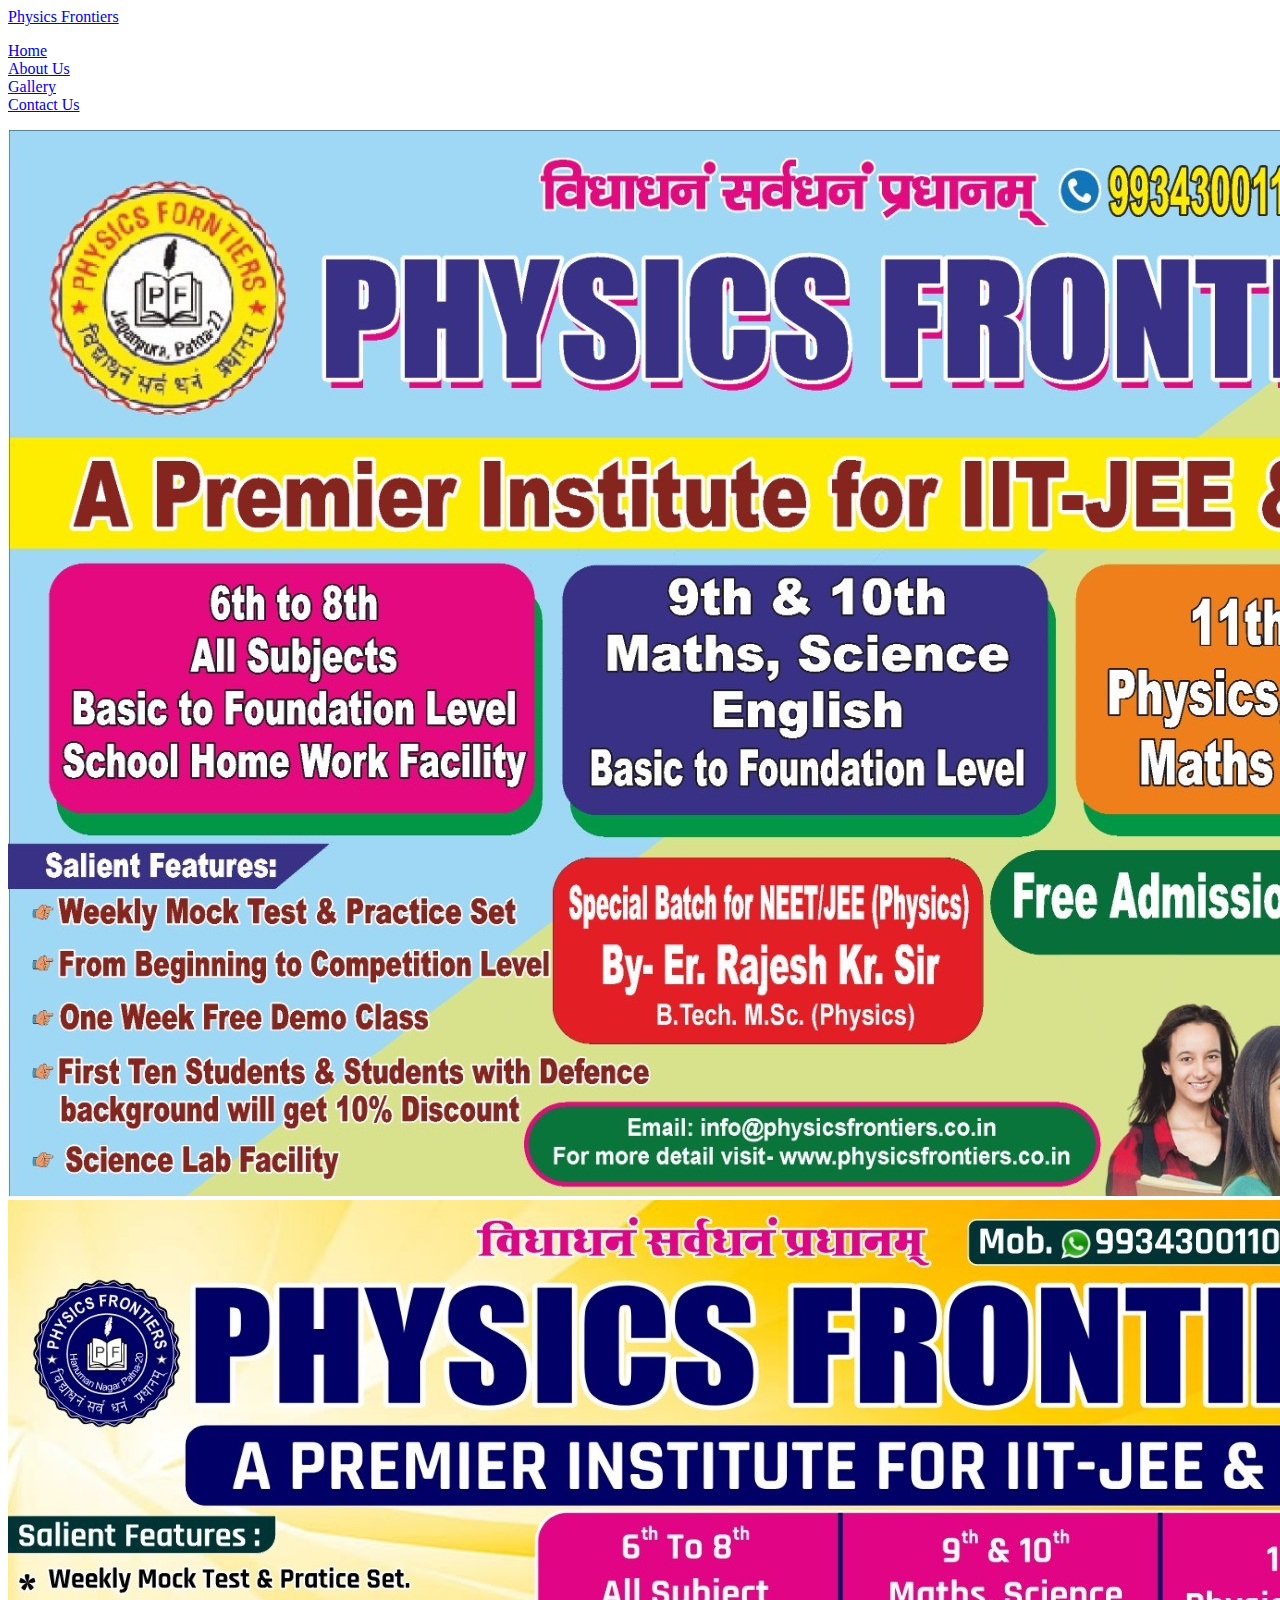
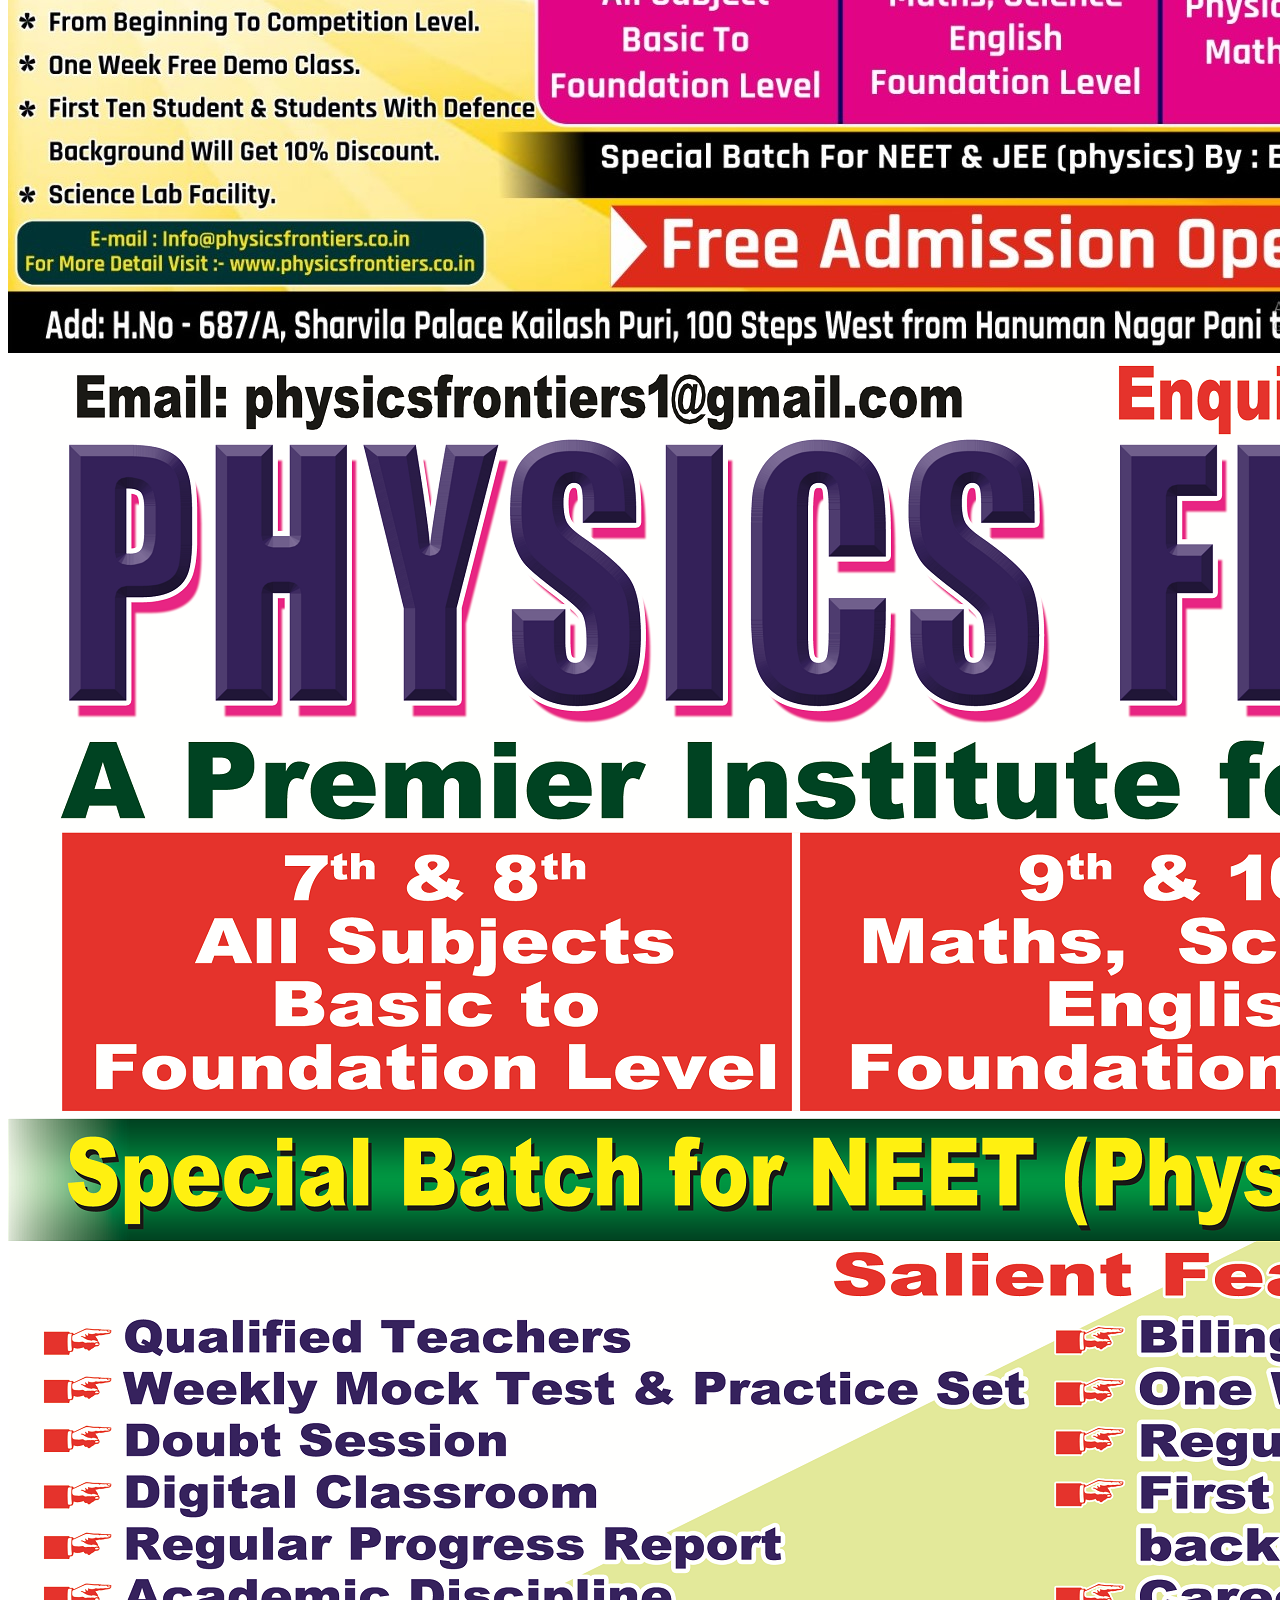
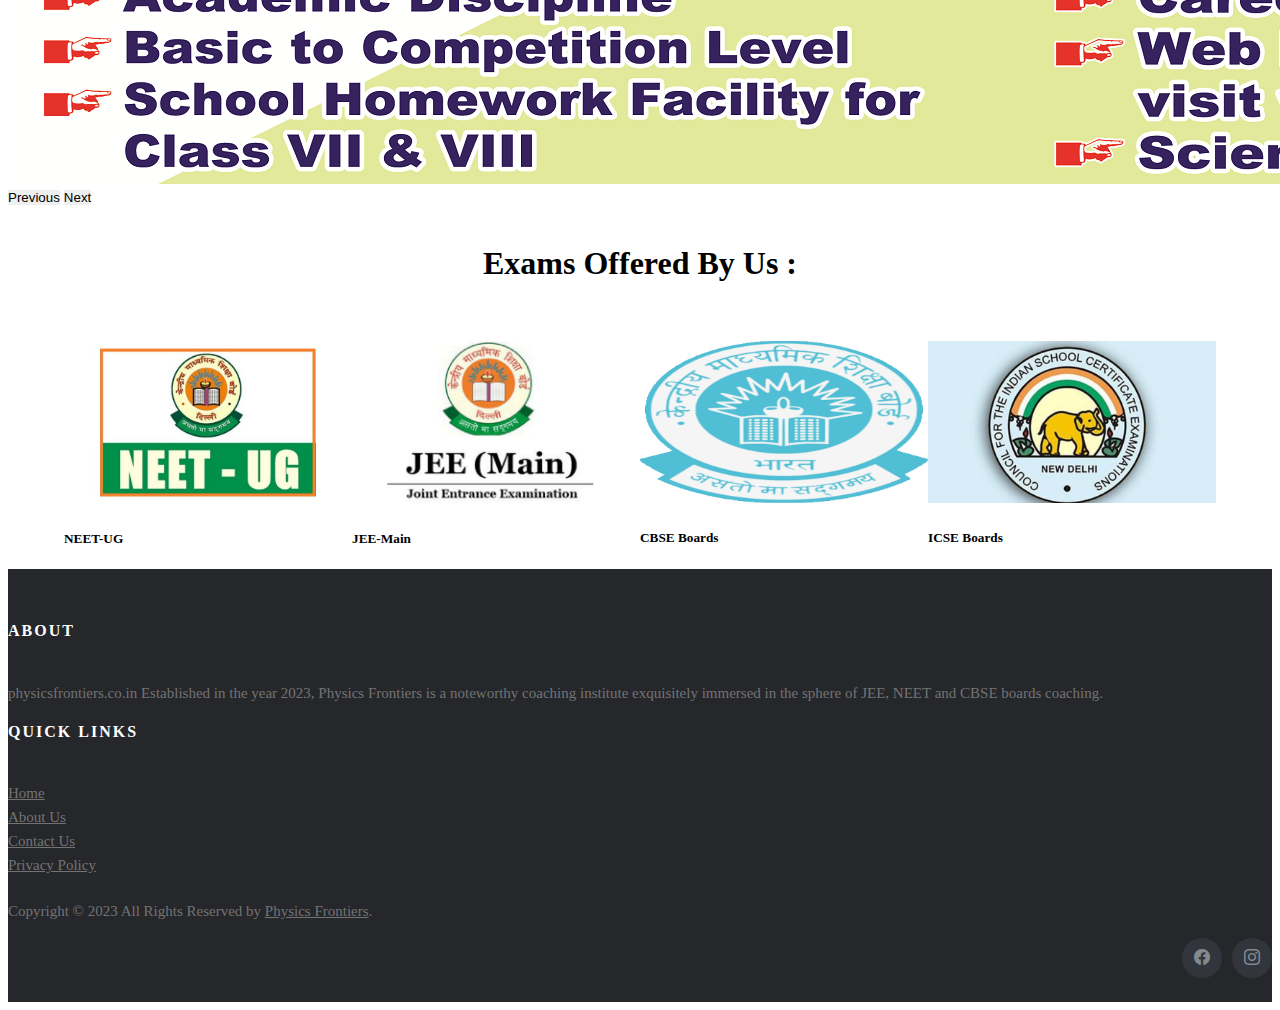
<file: index.html>
<!DOCTYPE html>
<html lang="en">

<head>
    <meta charset="UTF-8">
    <meta http-equiv="X-UA-Compatible" content="IE=edge">
    <meta name="viewport" content="width=device-width, initial-scale=1.0">
    <title>Physics Frontiers</title>
    <link rel="stylesheet" href="./assets/css/style.css">
    <link rel="icon" type="image/x-icon" href="./assets/images/WhatsApp Image 2023-12-31 at 19.10.06_1d349a66.jpg">
    <link href="https://cdn.jsdelivr.net/npm/bootstrap@5.3.0-alpha1/dist/css/bootstrap.min.css" rel="stylesheet"
        integrity="sha384-GLhlTQ8iRABdZLl6O3oVMWSktQOp6b7In1Zl3/Jr59b6EGGoI1aFkw7cmDA6j6gD" crossorigin="anonymous">
    <link rel="stylesheet" href="https://cdn.jsdelivr.net/npm/bootstrap-icons@1.10.3/font/bootstrap-icons.css">
    <script src="https://cdn.jsdelivr.net/npm/@popperjs/core@2.11.6/dist/umd/popper.min.js"
        integrity="sha384-oBqDVmMz9ATKxIep9tiCxS/Z9fNfEXiDAYTujMAeBAsjFuCZSmKbSSUnQlmh/jp3"
        crossorigin="anonymous"></script>
    <script src="https://cdn.jsdelivr.net/npm/bootstrap@5.3.0-alpha1/dist/js/bootstrap.min.js"
        integrity="sha384-mQ93GR66B00ZXjt0YO5KlohRA5SY2XofN4zfuZxLkoj1gXtW8ANNCe9d5Y3eG5eD"
        crossorigin="anonymous"></script>
</head>

<body>
    <nav class="navbar navbar-expand-lg bg-body-tertiary bg-dark" data-bs-theme="dark">
        <div class="container-fluid">
            <a class="navbar-brand" href="#">Physics Frontiers</a>
            <button class="navbar-toggler" type="button" data-bs-toggle="collapse"
                data-bs-target="#navbarSupportedContent" aria-controls="navbarSupportedContent" aria-expanded="false"
                aria-label="Toggle navigation">
                <span class="navbar-toggler-icon"></span>
            </button>
            <div class="collapse navbar-collapse" id="navbarSupportedContent">
                <ul class="navbar-nav me-auto mb-2 mb-lg-0">
                    <li class="nav-item">
                        <a class="nav-link active" aria-current="page" href="./index.html">Home</a>
                    </li>
                    <li class="nav-item">
                        <a class="nav-link active" aria-current="page" href="./about-us.html">About Us</a>
                    </li>
                    <li class="nav-item">
                        <a class="nav-link active" aria-current="page" href="./gallery.html">Gallery</a>
                    </li>
                    <li class="nav-item">
                        <a class="nav-link active" aria-current="page" href="./contact-us.html">Contact Us</a>
                    </li>
                </ul>
            </div>
        </div>
    </nav>
    <div id="carouselExampleAutoplaying" class="carousel slide" data-bs-ride="carousel">
        <div id="carouselExampleFade" class="carousel slide carousel-fade">
            <div class="carousel-inner">
                <div class="carousel-item active">
                    <img src="./assets/images/WhatsApp Image 2023-12-31 at 19.14.47_6e49edc7.jpg" class="d-block w-100"
                        data-bs-interval="100">
                </div>
                <div class="carousel-item">
                    <img src="./assets/images/WhatsApp Image 2024-04-10 at 18.09.16_ce29be6c.jpg" class="d-block w-100"
                        data-bs-interval="50">
                </div>
                <div class="carousel-item">
                    <img src="./assets/images/6x4_Blackout.png" class="d-block w-100" data-bs-interval="50">
                </div>
                <!-- <div class="carousel-item">
                    <video src="./assets/videos/Y2Mate.is - Ankara Messi Kara Messi-AlnHNi0hdO0-720p-1656674688147.mp4"
                        class="d-block w-100" data-bs-interval="500" autoplay loop></video>
                </div> -->
            </div>
            <button class="carousel-control-prev" type="button" data-bs-target="#carouselExampleFade"
                data-bs-slide="prev">
                <span class="carousel-control-prev-icon" aria-hidden="true"></span>
                <span class="visually-hidden">Previous</span>
            </button>
            <button class="carousel-control-next" type="button" data-bs-target="#carouselExampleFade"
                data-bs-slide="next">
                <span class="carousel-control-next-icon" aria-hidden="true"></span>
                <span class="visually-hidden">Next</span>
            </button>
            <br>
            <br>
        </div>
    </div>
    <h1 style="text-align: center;">Exams Offered By Us :</h1>
    <br>
    <br>
    <div class="containement">
        <div class="card" style="width: 18rem;">
            <img src="./assets/images/Neet-Update.jpg" class="card-img-top" alt="...">
            <div class="card-body">
                <h5 class="card-title">NEET-UG</h5>
            </div>
        </div>
        <div class="card" style="width: 18rem;">
            <img src="./assets/images/400572-4pune-jee-main-results-decla-1599551417.jpg" class="card-img-top"
                alt="...">
            <div class="card-body">
                <h5 class="card-title">JEE-Main</h5>
            </div>
        </div>
        <div class="card" style="width: 18rem;">
            <img src="./assets/images/CBSE_new_logo.svg.png" class="card-img-top" alt="...">
            <div class="card-body">
                <h5 class="card-title">CBSE Boards</h5>
            </div>
        </div>
        <div class="card" style="width: 18rem;">
            <img src="./assets/images/13eca768-a19d-11eb-99e8-864a4eb6b705_1618898795816_1702003774491.png"
                class="card-img-top" alt="...">
            <div class="card-body">
                <h5 class="card-title">ICSE Boards</h5>
            </div>
        </div>
    </div>
    <footer class="site-footer">
        <div class="container">
            <div class="row">
                <div class="col-sm-12 col-md-6">
                    <h6>About</h6>
                    <p class="text-justify">physicsfrontiers.co.in Established in the year 2023, Physics Frontiers is a
                        noteworthy coaching institute exquisitely immersed in the sphere of
                        JEE, NEET and CBSE boards coaching.</p>
                </div>
                <div class="col-xs-6 col-md-3">
                    <h6>Quick Links</h6>
                    <ul class="footer-links text-right">
                        <li><a href="./index.html">Home</a></li>
                        <li><a href="./about-us.html">About Us</a></li>
                        <li><a href="./contact-us.html">Contact Us</a></li>
                        <li><a href="#">Privacy Policy</a></li>
                    </ul>
                </div>
            </div>
            <hr>
        </div>
        <div class="container">
            <div class="row">
                <div class="col-md-8 col-sm-6 col-xs-12">
                    <p class="copyright-text">Copyright &copy; 2023 All Rights Reserved by
                        <a href="#">Physics Frontiers</a>.
                    </p>
                </div>

                <div class="col-md-4 col-sm-6 col-xs-12">
                    <ul class="social-icons">
                        <li><a class="facebook" href="#"><i class="bi bi-facebook"></i></a></li>
                        <!-- <li><a class="twitter" href="#"><i class="bi bi-twitter"></i></a></li> -->
                        <li><a class="instagram" href="#"><i class="bi bi-instagram"></i></a></li>
                        <!-- <li><a class="linkedin" href="#"><i class="bi bi-linkedin"></i></a></li> -->
                    </ul>
                </div>
            </div>
        </div>
    </footer>
</body>

</html>
</file>
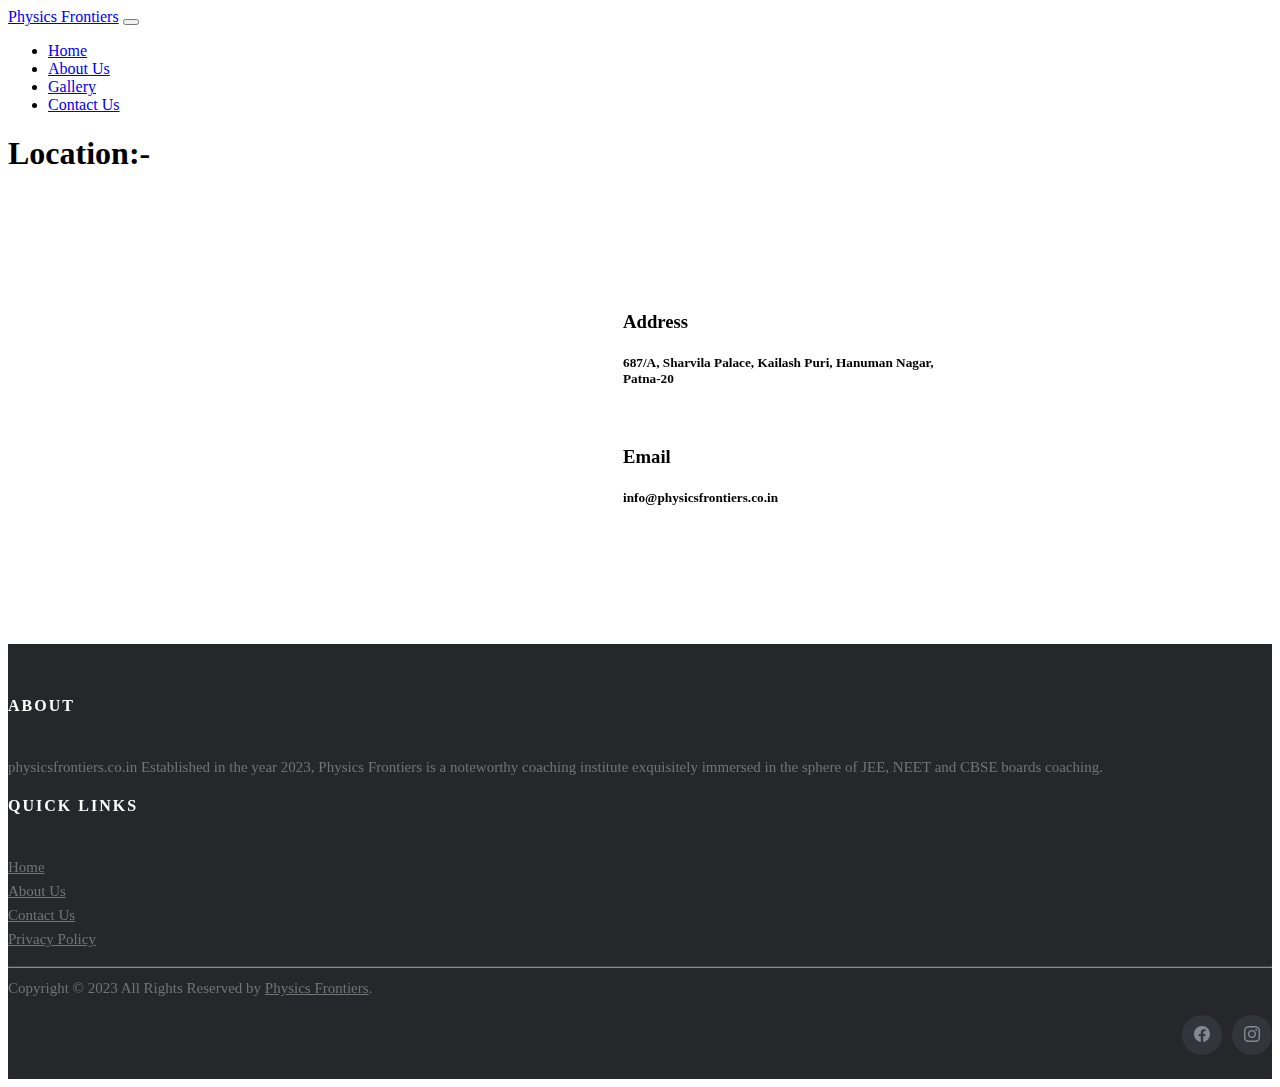
<file: about-us.html>
<!DOCTYPE html>
<html lang="en">

<head>
    <meta charset="UTF-8">
    <meta http-equiv="X-UA-Compatible" content="IE=edge">
    <meta name="viewport" content="width=device-width, initial-scale=1.0">
    <title>About-us</title>
    <link rel="stylesheet" href="./assets/css/about-us.css">
    <link rel="icon" type="image/x-icon" href="./assets/images/WhatsApp Image 2023-12-31 at 19.10.06_1d349a66.jpg">
    <link rel="stylesheet" href="https://cdn.jsdelivr.net/npm/bootstrap-icons@1.10.3/font/bootstrap-icons.css">
    <link href="https://cdn.jsdelivr.net/npm/bootstrap@5.3.0-alpha1/dist/css/bootstrap.min.css" rel="stylesheet"
        integrity="sha384-GLhlTQ8iRABdZLl6O3oVMWSktQOp6b7In1Zl3/Jr59b6EGGoI1aFkw7cmDA6j6gD" crossorigin="anonymous">
    <script src="https://cdn.jsdelivr.net/npm/@popperjs/core@2.11.6/dist/umd/popper.min.js"
        integrity="sha384-oBqDVmMz9ATKxIep9tiCxS/Z9fNfEXiDAYTujMAeBAsjFuCZSmKbSSUnQlmh/jp3"
        crossorigin="anonymous"></script>
    <script src="https://cdn.jsdelivr.net/npm/bootstrap@5.3.0-alpha1/dist/js/bootstrap.min.js"
        integrity="sha384-mQ93GR66B00ZXjt0YO5KlohRA5SY2XofN4zfuZxLkoj1gXtW8ANNCe9d5Y3eG5eD"
        crossorigin="anonymous"></script>
</head>

<body>
    <nav class="navbar navbar-expand-lg bg-body-tertiary bg-dark" data-bs-theme="dark">
        <div class="container-fluid">
            <a class="navbar-brand" href="./index.html">Physics Frontiers</a>
            <button class="navbar-toggler" type="button" data-bs-toggle="collapse"
                data-bs-target="#navbarSupportedContent" aria-controls="navbarSupportedContent" aria-expanded="false"
                aria-label="Toggle navigation">
                <span class="navbar-toggler-icon"></span>
            </button>
            <div class="collapse navbar-collapse" id="navbarSupportedContent">
                <ul class="navbar-nav me-auto mb-2 mb-lg-0">
                    <li class="nav-item">
                        <a class="nav-link active" aria-current="page" href="./index.html">Home</a>
                    </li>
                    <li class="nav-item">
                        <a class="nav-link active" aria-current="page" href="./about-us.html">About Us</a>
                    </li>
                    <li class="nav-item">
                        <a class="nav-link active" aria-current="page" href="./gallery.html">Gallery</a>
                    </li>
                    <li class="nav-item">
                        <a class="nav-link active" aria-current="page" href="./contact-us.html">Contact Us</a>
                    </li>
                </ul>
            </div>
        </div>
    </nav>
    <h1 style="text-align: left;">Location:- </h1>
    <div class="containement">
        <iframe
            src="https://www.google.com/maps/embed?pb=!1m18!1m12!1m3!1d209.0913633167415!2d85.15851247106278!3d25.58896374080256!2m3!1f0!2f0!3f0!3m2!1i1024!2i768!4f13.1!3m3!1m2!1s0x39ed589b551389b7%3A0x7a08ede47058c34f!2s687A%2C%20Kankarbagh%2C%20Hanuman%20Nagar%2C%20Patna%2C%20Bihar%20800026!5e1!3m2!1sen!2sin!4v1712749229390!5m2!1sen!2sin"
            width="600" height="450" style="border:0;padding-left:10px; ;" allowfullscreen="" loading="lazy"
            referrerpolicy="no-referrer-when-downgrade"></iframe>
        <div>
            <h3>Address</h3>
            <h5>687/A, Sharvila Palace, Kailash Puri, Hanuman Nagar, Patna-20</h5>
            <br>
            <h3>Email</h3>
            <h5>info@physicsfrontiers.co.in</h5>
            <br>
        </div>
    </div>
    <footer class="site-footer">
        <div class="container">
            <div class="row">
                <div class="col-sm-12 col-md-6">
                    <h6>About</h6>
                    <p class="text-justify">physicsfrontiers.co.in Established in the year 2023, Physics Frontiers is a
                        noteworthy coaching institute exquisitely immersed in the sphere of
                        JEE, NEET and CBSE boards coaching.</p>
                </div>
                <div class="col-xs-6 col-md-3">
                    <h6>Quick Links</h6>
                    <ul class="footer-links text-right">
                        <li><a href="./index.html">Home</a></li>
                        <li><a href="./about-us.html">About Us</a></li>
                        <li><a href="./contact-us.html">Contact Us</a></li>
                        <li><a href="#">Privacy Policy</a></li>
                    </ul>
                </div>
            </div>
            <hr>
        </div>
        <div class="container">
            <div class="row">
                <div class="col-md-8 col-sm-6 col-xs-12">
                    <p class="copyright-text">Copyright &copy; 2023 All Rights Reserved by
                        <a href="#">Physics Frontiers</a>.
                    </p>
                </div>

                <div class="col-md-4 col-sm-6 col-xs-12">
                    <ul class="social-icons">
                        <li><a class="facebook" href="#"><i class="bi bi-facebook"></i></a></li>
                        <!-- <li><a class="twitter" href="#"><i class="bi bi-twitter"></i></a></li> -->
                        <li><a class="instagram" href="#"><i class="bi bi-instagram"></i></a></li>
                        <!-- <li><a class="linkedin" href="#"><i class="bi bi-linkedin"></i></a></li> -->
                    </ul>
                </div>
            </div>
        </div>
    </footer>
</body>

</html>
</file>
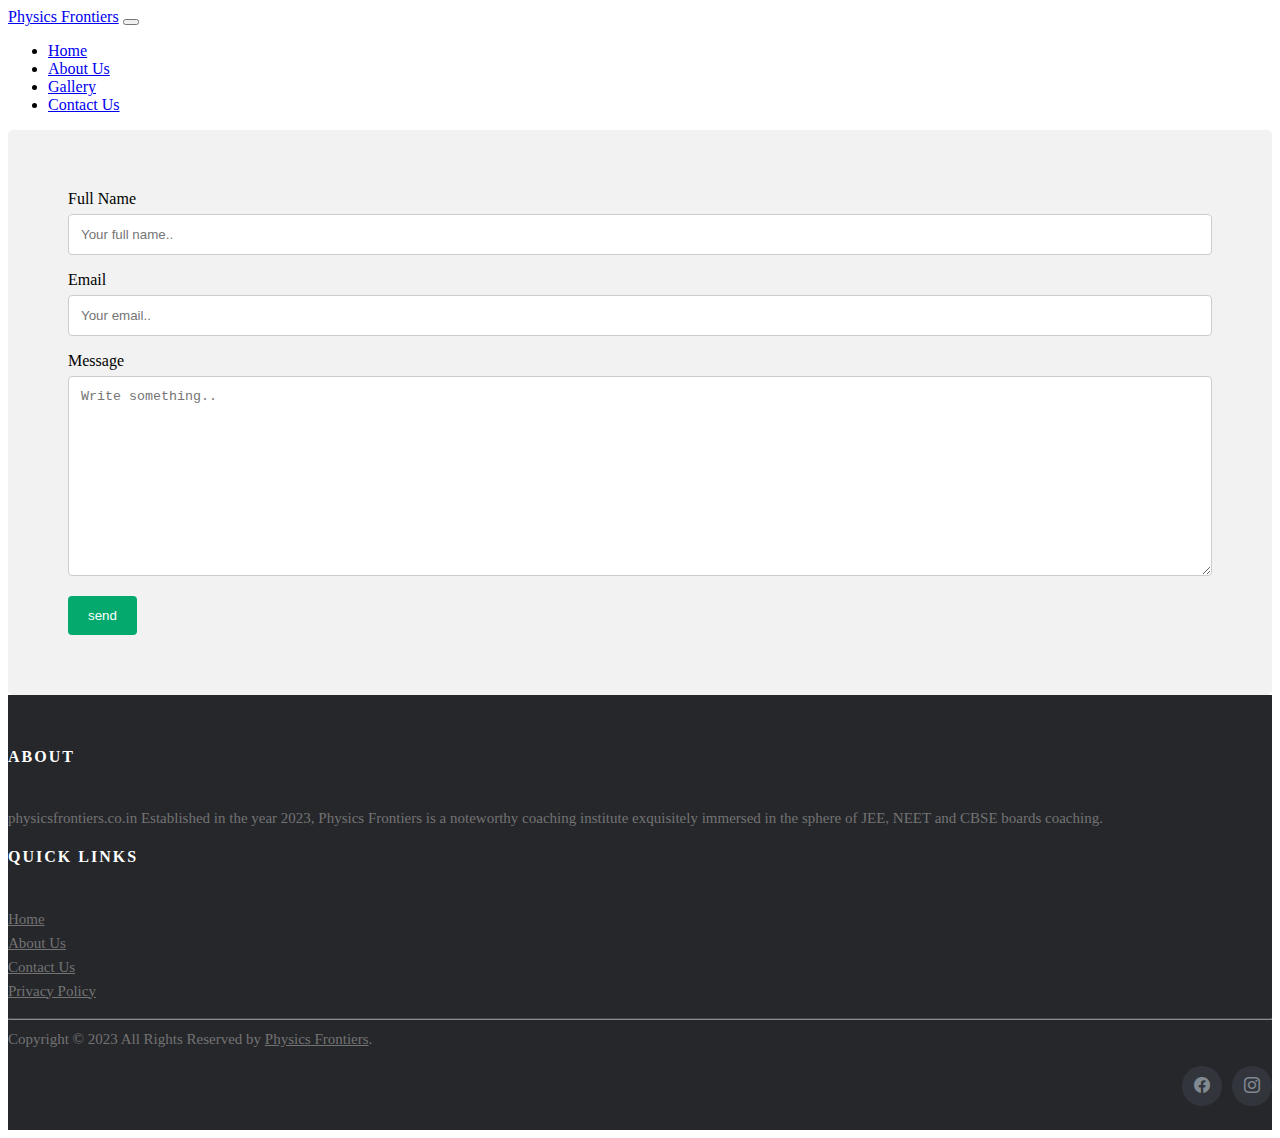
<file: contact-us.html>
<!DOCTYPE html>
<html lang="en">

<head>
    <meta charset="UTF-8">
    <meta http-equiv="X-UA-Compatible" content="IE=edge">
    <meta name="viewport" content="width=device-width, initial-scale=1.0">
    <title>Contact-Us</title>
    <link rel="icon" type="image/x-icon" href="./assets/images/WhatsApp Image 2023-12-31 at 19.10.06_1d349a66.jpg">
    <link rel="stylesheet" href="./assets/css/contact-us.css">
    <link rel="stylesheet" href="https://cdn.jsdelivr.net/npm/bootstrap-icons@1.10.3/font/bootstrap-icons.css">
    <link href="https://cdn.jsdelivr.net/npm/bootstrap@5.3.0-alpha1/dist/css/bootstrap.min.css" rel="stylesheet"
        integrity="sha384-GLhlTQ8iRABdZLl6O3oVMWSktQOp6b7In1Zl3/Jr59b6EGGoI1aFkw7cmDA6j6gD" crossorigin="anonymous">
    <script src="https://cdn.jsdelivr.net/npm/@popperjs/core@2.11.6/dist/umd/popper.min.js"
        integrity="sha384-oBqDVmMz9ATKxIep9tiCxS/Z9fNfEXiDAYTujMAeBAsjFuCZSmKbSSUnQlmh/jp3"
        crossorigin="anonymous"></script>
    <script src="https://cdn.jsdelivr.net/npm/bootstrap@5.3.0-alpha1/dist/js/bootstrap.min.js"
        integrity="sha384-mQ93GR66B00ZXjt0YO5KlohRA5SY2XofN4zfuZxLkoj1gXtW8ANNCe9d5Y3eG5eD"
        crossorigin="anonymous"></script>
</head>

<body>
    <nav class="navbar navbar-expand-lg bg-body-tertiary bg-dark" data-bs-theme="dark">
        <div class="container-fluid">
            <a class="navbar-brand" href="./index.html">Physics Frontiers</a>
            <button class="navbar-toggler" type="button" data-bs-toggle="collapse"
                data-bs-target="#navbarSupportedContent" aria-controls="navbarSupportedContent" aria-expanded="false"
                aria-label="Toggle navigation">
                <span class="navbar-toggler-icon"></span>
            </button>
            <div class="collapse navbar-collapse" id="navbarSupportedContent">
                <ul class="navbar-nav me-auto mb-2 mb-lg-0">
                    <li class="nav-item">
                        <a class="nav-link active" aria-current="page" href="./index.html">Home</a>
                    </li>
                    <li class="nav-item">
                        <a class="nav-link active" aria-current="page" href="./about-us.html">About Us</a>
                    </li>
                    <li class="nav-item">
                        <a class="nav-link active" aria-current="page" href="./gallery.html">Gallery</a>
                    </li>
                    <li class="nav-item">
                        <a class="nav-link active" aria-current="page" href="./contact-us.html">Contact Us</a>
                    </li>
                </ul>
            </div>
        </div>
    </nav>
    <div class="foorem">
        <form method="post" onsubmit="window.location.reload();">

            <label for="name">Full Name</label>
            <input type="text" id="name" name="name" placeholder="Your full name.." autocomplete='off' required>

            <label for="email">Email</label>
            <input type="email" id="email" name="email" placeholder="Your email.." autocomplete="off" required>

            <label for="message">Message</label>
            <textarea id="message" name="message" placeholder="Write something.." style="height:200px"
                autocomplete="off" required></textarea>

            <input type="submit" id="btn" value="send">

        </form>
    </div>
    <footer class="site-footer">
        <div class="container">
            <div class="row">
                <div class="col-sm-12 col-md-6">
                    <h6>About</h6>
                    <p class="text-justify">physicsfrontiers.co.in Established in the year 2023, Physics Frontiers is a
                        noteworthy coaching institute exquisitely immersed in the sphere of
                        JEE, NEET and CBSE boards coaching.</p>
                </div>
                <div class="col-xs-6 col-md-3">
                    <h6>Quick Links</h6>
                    <ul class="footer-links text-right">
                        <li><a href="./index.html">Home</a></li>
                        <li><a href="./about-us.html">About Us</a></li>
                        <li><a href="./contact-us.html">Contact Us</a></li>
                        <li><a href="#">Privacy Policy</a></li>
                    </ul>
                </div>
            </div>
            <hr>
        </div>
        <div class="container">
            <div class="row">
                <div class="col-md-8 col-sm-6 col-xs-12">
                    <p class="copyright-text">Copyright &copy; 2023 All Rights Reserved by
                        <a href="#">Physics Frontiers</a>.
                    </p>
                </div>

                <div class="col-md-4 col-sm-6 col-xs-12">
                    <ul class="social-icons">
                        <li><a class="facebook" href="#"><i class="bi bi-facebook"></i></a></li>
                        <!-- <li><a class="twitter" href="#"><i class="bi bi-twitter"></i></a></li> -->
                        <li><a class="instagram" href="#"><i class="bi bi-instagram"></i></a></li>
                        <!-- <li><a class="linkedin" href="#"><i class="bi bi-linkedin"></i></a></li> -->
                    </ul>
                </div>
            </div>
        </div>
    </footer>
    <script src="https://smtpjs.com/v3/smtp.js">
    </script>
    <script>
        var btn = document.getElementById('btn');
        btn.addEventListener('click', function (e) {
            e.preventDefault();
            var name = document.getElementById('name').value;
            var email = document.getElementById('email').value;
            var message = document.getElementById('message').value;
            var body = 'name: ' + name + '<br/> email: ' + email + '<br/> message: ' + message;
            Email.send({
                SecureToken: "2b5a3dc4-d610-40fb-b7a9-a55c5c7e154b",
                To: 'info@physicsfrontiers.co.in',
                From: 'sgsrplays@gmail.com',
                Subject: "Sent from Contact Us page of website",
                Body: body
            }).then(
                message => alert(message)
            )
        })
    </script>
</body>

</html>
</file>
<file: assets/css/style.css>
* {
    border: 0;
    padding: 0;
}

.afterCarouselHeading {
    text-align: center;
}

.ledProducts {
    padding-left: 12rem;
}

.topSProducts {
    padding-left: 12rem;
}

.h2Shitz {
    text-align: center;
}

.DealOD {
    padding-left: 12rem;
}

.site-footer {
    background-color: #26272b;
    padding: 45px 0 20px;
    font-size: 15px;
    line-height: 24px;
    color: #737373;
}

.site-footer hr {
    border-top-color: #bbb;
    opacity: 0.5
}

.site-footer hr.small {
    margin: 20px 0
}

.site-footer h6 {
    color: #fff;
    font-size: 16px;
    text-transform: uppercase;
    margin-top: 5px;
    letter-spacing: 2px
}

.site-footer a {
    color: #737373;
}

.site-footer a:hover {
    color: #3366cc;
    text-decoration: none;
}

.footer-links {
    padding-left: 0;
    list-style: none
}

.footer-links li {
    display: block
}

.footer-links a {
    color: #737373
}

.footer-links a:active,
.footer-links a:focus,
.footer-links a:hover {
    color: #3366cc;
    text-decoration: none;
}

.footer-links.inline li {
    display: inline-block
}

.site-footer .social-icons {
    text-align: right
}

.site-footer .social-icons a {
    width: 40px;
    height: 40px;
    line-height: 40px;
    margin-left: 6px;
    margin-right: 0;
    border-radius: 100%;
    background-color: #33353d
}

.copyright-text {
    margin: 0
}

@media (max-width:991px) {
    .site-footer [class^=col-] {
        margin-bottom: 30px
    }
}

@media (max-width:767px) {
    .site-footer {
        padding-bottom: 0
    }

    .site-footer .copyright-text,
    .site-footer .social-icons {
        text-align: center
    }
}

.social-icons {
    padding-left: 0;
    margin-bottom: 0;
    list-style: none
}

.social-icons li {
    display: inline-block;
    margin-bottom: 4px
}

.social-icons li.title {
    margin-right: 15px;
    text-transform: uppercase;
    color: #96a2b2;
    font-weight: 700;
    font-size: 13px
}

.social-icons a {
    background-color: #eceeef;
    color: #818a91;
    font-size: 16px;
    display: inline-block;
    line-height: 44px;
    width: 44px;
    height: 44px;
    text-align: center;
    margin-right: 8px;
    border-radius: 100%;
    -webkit-transition: all .2s linear;
    -o-transition: all .2s linear;
    transition: all .2s linear
}

.social-icons a:active,
.social-icons a:focus,
.social-icons a:hover {
    color: #fff;
    background-color: #29aafe
}

.social-icons.size-sm a {
    line-height: 34px;
    height: 34px;
    width: 34px;
    font-size: 14px
}

.social-icons a.facebook:hover {
    background-color: #3b5998
}

.social-icons a.twitter:hover {
    background-color: #00aced
}

.social-icons a.linkedin:hover {
    background-color: #007bb6
}

.social-icons a.instagram:hover {
    background-color: #ea4c89
}

@media (max-width:767px) {
    .social-icons li.title {
        display: block;
        margin-right: 0;
        font-weight: 600
    }
}

.containement {
    display: flex;
    align-items: center;
    justify-content: center
}

.containement img {
    max-width: 100%;
    max-height: 100%;
}

.containement text {
    font-size: 20px;
    padding-left: 20px;
}
</file>
<file: assets/css/about-us.css>
.site-footer {
    background-color: #26272b;
    padding: 45px 0 20px;
    font-size: 15px;
    line-height: 24px;
    color: #737373;
}

.site-footer hr {
    border-top-color: #bbb;
    opacity: 0.5
}

.site-footer hr.small {
    margin: 20px 0
}

.site-footer h6 {
    color: #fff;
    font-size: 16px;
    text-transform: uppercase;
    margin-top: 5px;
    letter-spacing: 2px
}

.site-footer a {
    color: #737373;
}

.site-footer a:hover {
    color: #3366cc;
    text-decoration: none;
}

.footer-links {
    padding-left: 0;
    list-style: none
}

.footer-links li {
    display: block
}

.footer-links a {
    color: #737373
}

.footer-links a:active,
.footer-links a:focus,
.footer-links a:hover {
    color: #3366cc;
    text-decoration: none;
}

.footer-links.inline li {
    display: inline-block
}

.site-footer .social-icons {
    text-align: right
}

.site-footer .social-icons a {
    width: 40px;
    height: 40px;
    line-height: 40px;
    margin-left: 6px;
    margin-right: 0;
    border-radius: 100%;
    background-color: #33353d
}

.copyright-text {
    margin: 0
}

@media (max-width:991px) {
    .site-footer [class^=col-] {
        margin-bottom: 30px
    }
}

@media (max-width:767px) {
    .site-footer {
        padding-bottom: 0
    }

    .site-footer .copyright-text,
    .site-footer .social-icons {
        text-align: center
    }
}

.social-icons {
    padding-left: 0;
    margin-bottom: 0;
    list-style: none
}

.social-icons li {
    display: inline-block;
    margin-bottom: 4px
}

.social-icons li.title {
    margin-right: 15px;
    text-transform: uppercase;
    color: #96a2b2;
    font-weight: 700;
    font-size: 13px
}

.social-icons a {
    background-color: #eceeef;
    color: #818a91;
    font-size: 16px;
    display: inline-block;
    line-height: 44px;
    width: 44px;
    height: 44px;
    text-align: center;
    margin-right: 8px;
    border-radius: 100%;
    -webkit-transition: all .2s linear;
    -o-transition: all .2s linear;
    transition: all .2s linear
}

.social-icons a:active,
.social-icons a:focus,
.social-icons a:hover {
    color: #fff;
    background-color: #29aafe
}

.social-icons.size-sm a {
    line-height: 34px;
    height: 34px;
    width: 34px;
    font-size: 14px
}

.social-icons a.facebook:hover {
    background-color: #3b5998
}

.social-icons a.twitter:hover {
    background-color: #00aced
}

.social-icons a.linkedin:hover {
    background-color: #007bb6
}

.social-icons a.instagram:hover {
    background-color: #ea4c89
}

@media (max-width:767px) {
    .social-icons li.title {
        display: block;
        margin-right: 0;
        font-weight: 600
    }
}

.containement {
    display: grid;
    align-items: center;
    grid-template-columns: 1fr 1fr 1fr;
    column-gap: 5px;
}

.containement text {
    font-size: 20px;
    padding-left: 10px;
}
</file>
<file: assets/css/contact-us.css>
input[type=text],
select,
textarea,
input[type=email] {
    width: 100%;
    /* Full width */
    padding: 12px;
    /* Some padding */
    border: 1px solid #ccc;
    /* Gray border */
    border-radius: 4px;
    /* Rounded borders */
    box-sizing: border-box;
    /* Make sure that padding and width stays in place */
    margin-top: 6px;
    /* Add a top margin */
    margin-bottom: 16px;
    /* Bottom margin */
    resize: vertical
        /* Allow the user to vertically resize the textarea (not horizontally) */
}

/* Style the submit button with a specific background color etc */
#btn {
    background-color: #04AA6D;
    color: white;
    padding: 12px 20px;
    border: none;
    border-radius: 4px;
    cursor: pointer;
}

/* When moving the mouse over the submit button, add a darker green color */
#btn:hover {
    background-color: #45a049;
}

/* Add a background color and some padding around the form */
.foorem {
    border-radius: 5px;
    background-color: #f2f2f2;
    padding: 60px;
}

.site-footer {
    background-color: #26272b;
    padding: 45px 0 20px;
    font-size: 15px;
    line-height: 24px;
    color: #737373;
}

.site-footer hr {
    border-top-color: #bbb;
    opacity: 0.5
}

.site-footer hr.small {
    margin: 20px 0
}

.site-footer h6 {
    color: #fff;
    font-size: 16px;
    text-transform: uppercase;
    margin-top: 5px;
    letter-spacing: 2px
}

.site-footer a {
    color: #737373;
}

.site-footer a:hover {
    color: #3366cc;
    text-decoration: none;
}

.footer-links {
    padding-left: 0;
    list-style: none
}

.footer-links li {
    display: block
}

.footer-links a {
    color: #737373
}

.footer-links a:active,
.footer-links a:focus,
.footer-links a:hover {
    color: #3366cc;
    text-decoration: none;
}

.footer-links.inline li {
    display: inline-block
}

.site-footer .social-icons {
    text-align: right
}

.site-footer .social-icons a {
    width: 40px;
    height: 40px;
    line-height: 40px;
    margin-left: 6px;
    margin-right: 0;
    border-radius: 100%;
    background-color: #33353d
}

.copyright-text {
    margin: 0
}

@media (max-width:991px) {
    .site-footer [class^=col-] {
        margin-bottom: 30px
    }
}

@media (max-width:767px) {
    .site-footer {
        padding-bottom: 0
    }

    .site-footer .copyright-text,
    .site-footer .social-icons {
        text-align: center
    }
}

.social-icons {
    padding-left: 0;
    margin-bottom: 0;
    list-style: none
}

.social-icons li {
    display: inline-block;
    margin-bottom: 4px
}

.social-icons li.title {
    margin-right: 15px;
    text-transform: uppercase;
    color: #96a2b2;
    font-weight: 700;
    font-size: 13px
}

.social-icons a {
    background-color: #eceeef;
    color: #818a91;
    font-size: 16px;
    display: inline-block;
    line-height: 44px;
    width: 44px;
    height: 44px;
    text-align: center;
    margin-right: 8px;
    border-radius: 100%;
    -webkit-transition: all .2s linear;
    -o-transition: all .2s linear;
    transition: all .2s linear
}

.social-icons a:active,
.social-icons a:focus,
.social-icons a:hover {
    color: #fff;
    background-color: #29aafe
}

.social-icons.size-sm a {
    line-height: 34px;
    height: 34px;
    width: 34px;
    font-size: 14px
}

.social-icons a.facebook:hover {
    background-color: #3b5998
}

.social-icons a.twitter:hover {
    background-color: #00aced
}

.social-icons a.linkedin:hover {
    background-color: #007bb6
}

.social-icons a.instagram:hover {
    background-color: #ea4c89
}

@media (max-width:767px) {
    .social-icons li.title {
        display: block;
        margin-right: 0;
        font-weight: 600
    }
}
</file>
